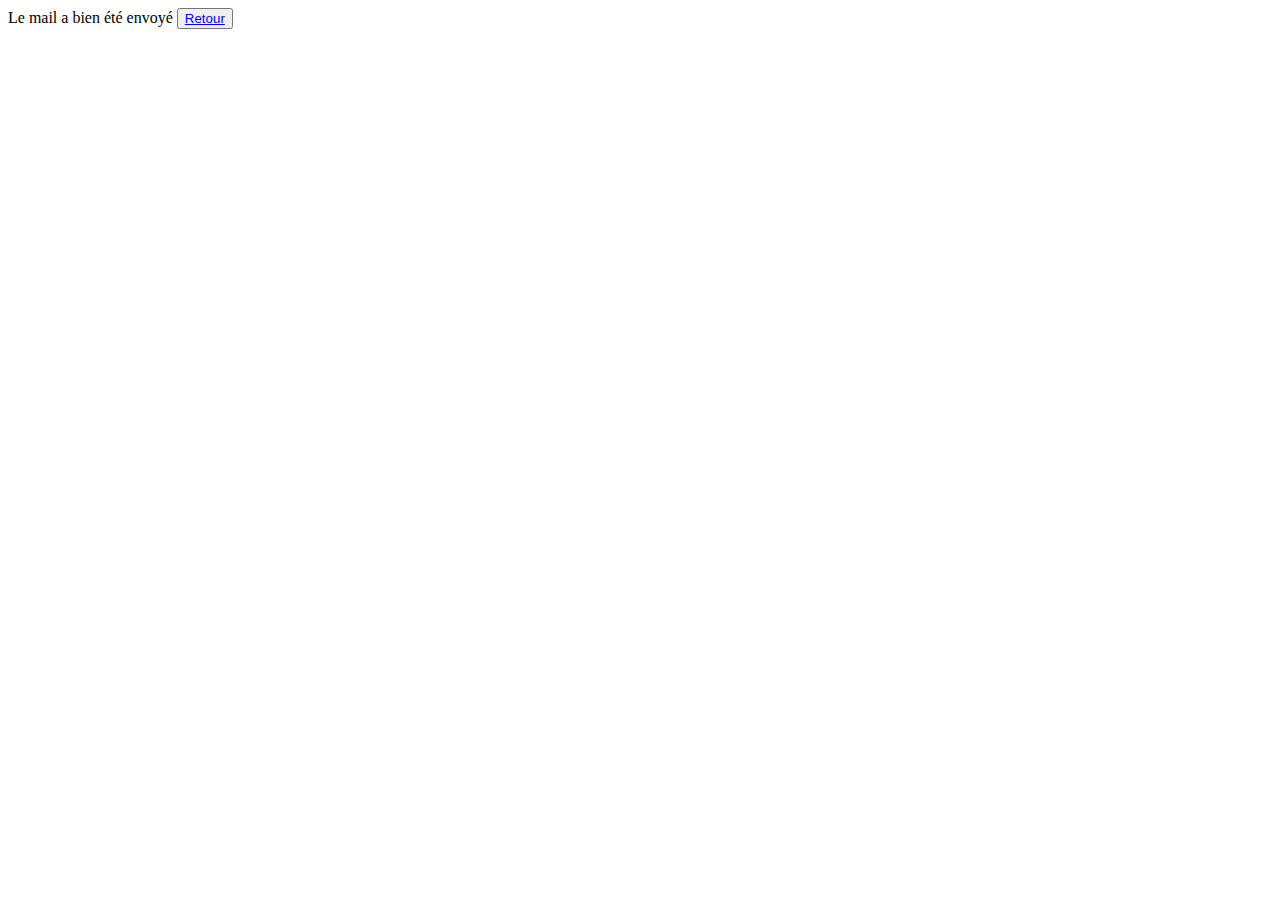
<file: contact.html>
<!DOCTYPE html>
<html lang="en">

<head>
	<meta charset="UTF-8">
Le mail a bien été envoyé
    </head>
<body>
    <button><a href="http://tiphaine-buchart.fr">Retour</a></button>  
    </body>
    
</html>
</file>
